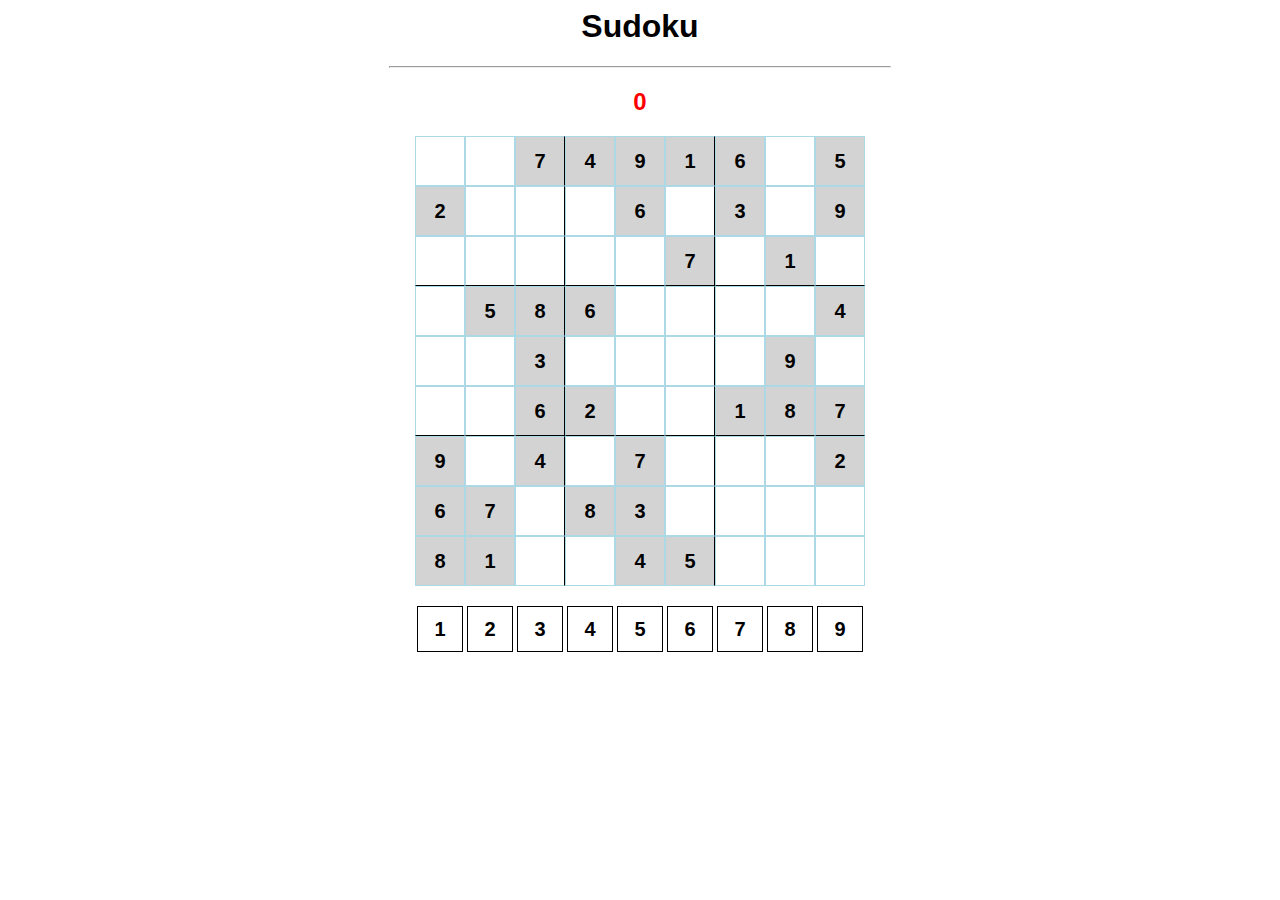
<file: index.html>
<html>
    <head>
        <meta charset="utf-8"> 
        <meta name="viewport" content="width=device-width, initial-scale=1.0 user-scalable=no">
        <title>Sudoku</title>
        <link rel="stylesheet" type="text/css" href="style.css">
        <script src="sudoku.js"></script>
    </head>

    <body>
        <h1>Sudoku</h1>
        <hr>
        <h2 id="errors">0</h2>

        <div id="board"></div>
        <br>
        <div id = "digits"></div>
    </body>
</html>
</file>
<file: style.css>
body {
    font-family: Arial, Helvetica, sans-serif;
    text-align: center;
}

hr {
    width: 500px;
}

#errors {
    color: red;
}

#board {
    width: 450px;
    height: 450px;

    
    margin: 0 auto;
    display: flex;
    flex-wrap: wrap;
}

.tile {
    width: 48px;
    height: 48px;
    border: 1px solid lightblue;

    font-size: 20px;
    font-weight: bold;
    display: flex;
    justify-content: center;
    align-items: center;
}

#digits {
    width: 450px;
    height: 50px;

    
    margin: 0 auto;
    display: flex;
    flex-wrap: wrap;
}

.number {
    width: 44px;
    height: 44px;
    border: 1px solid black;
    margin: 2px;

    font-size: 20px;
    font-weight: bold;
    display: flex;
    justify-content: center;
    align-items: center;
}

.number-selected{
    background-color: lightskyblue;
}

.tile-start {
    background-color: lightgray;
}

.horizontal-line {
    border-bottom: 1px solid black;
}

.vertical-line {
    border-right: 1px solid black;
}
</file>
